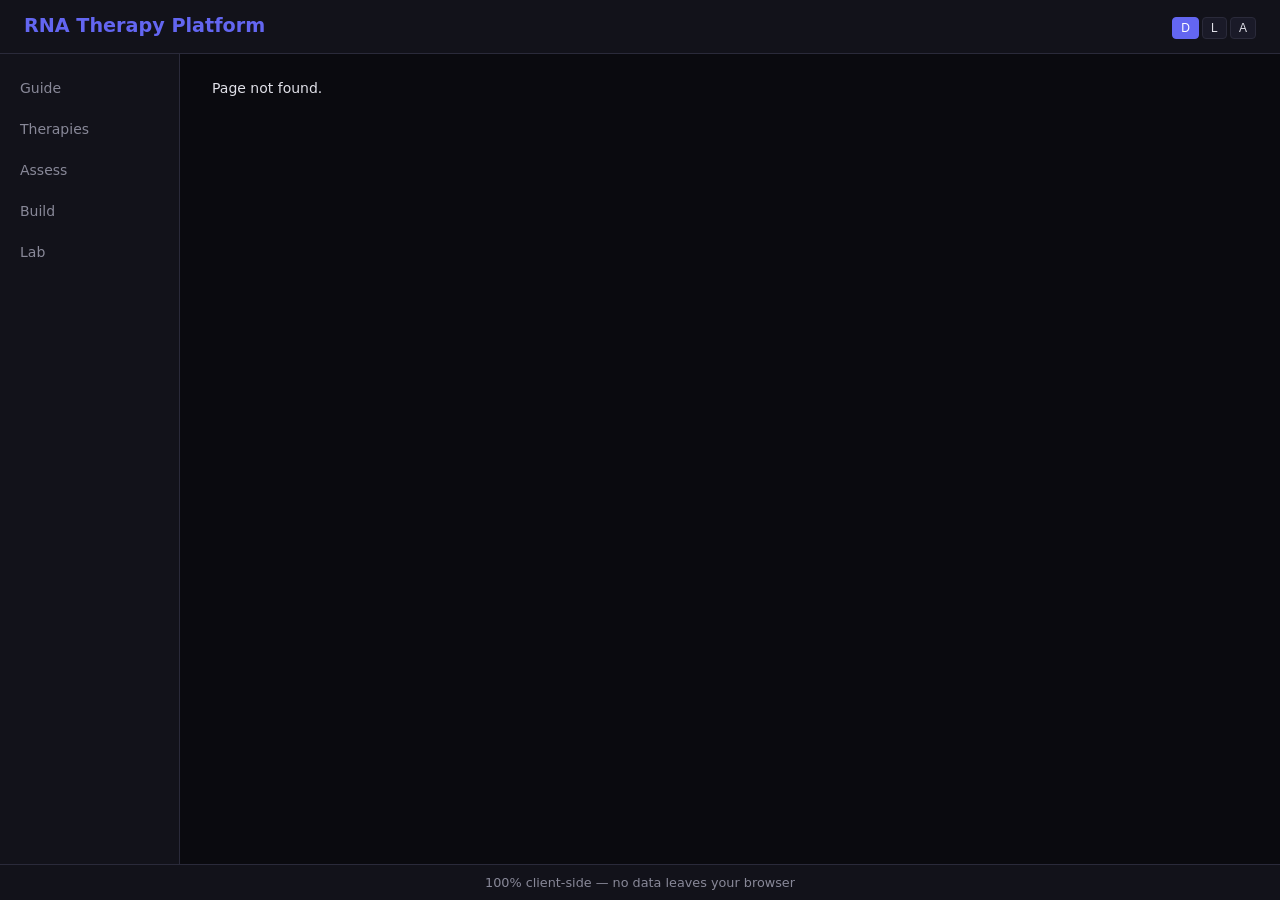
<file: index.html>
<!DOCTYPE html>
<html lang="en">
<head>
    <meta charset="utf-8" />
    <meta name="viewport" content="width=device-width, initial-scale=1.0" />
    <title>RNA Therapy Platform</title>
    <link rel="icon" type="image/svg+xml" href="favicon.svg" />
    <link href="css/app.css" rel="stylesheet" />
</head>
<body>
    <div id="app">
        <div style="display:flex;align-items:center;justify-content:center;height:100vh;font-family:monospace;">
            Loading RNA Therapy Platform...
        </div>
    </div>
    <script src="_framework/blazor.webassembly.js" autostart="false"></script>
    <script src="js/boot.js"></script>
</body>
</html>
</file>
<file: css/app.css>
/* === RNA Therapy Platform — Blazor WASM Styles === */
html, :root, [data-theme="dark"] {
    --bg: #0a0a0f;
    --surface: #12121a;
    --surface2: #1a1a28;
    --border: #2a2a3a;
    --text: #e0e0e8;
    --text-dim: #888898;
    --accent: #6366f1;
    --green: #22c55e;
    --red: #ef4444;
    --yellow: #eab308;
    --orange: #f97316;
    --blue: #3b82f6;
    --radius: 8px;
}
html[data-theme="light"], [data-theme="light"] {
    --bg: #f5f5f7;
    --surface: #ffffff;
    --surface2: #eeeef2;
    --border: #d0d0d8;
    --text: #1a1a2e;
    --text-dim: #555568;
    --accent: #4f46e5;
    --green: #16a34a;
    --red: #dc2626;
    --yellow: #ca8a04;
    --orange: #ea580c;
    --blue: #2563eb;
}
@media (prefers-color-scheme: light) {
    html[data-theme="auto"], [data-theme="auto"] {
        --bg: #f5f5f7;
        --surface: #ffffff;
        --surface2: #eeeef2;
        --border: #d0d0d8;
        --text: #1a1a2e;
        --text-dim: #555568;
        --accent: #4f46e5;
        --green: #16a34a;
        --red: #dc2626;
        --yellow: #ca8a04;
        --orange: #ea580c;
        --blue: #2563eb;
    }
}

* { box-sizing: border-box; margin: 0; padding: 0; }
body { background: var(--bg); color: var(--text); font-family: 'Segoe UI', system-ui, sans-serif; font-size: 14px; line-height: 1.5; }
a { color: var(--accent); text-decoration: none; }
a:hover { text-decoration: underline; }
h2 { font-size: 1.5rem; margin-bottom: 1rem; }
h3 { font-size: 1.1rem; margin: 1.5rem 0 0.5rem; }

/* Layout */
.app { display: grid; grid-template-rows: auto 1fr auto; grid-template-columns: 180px 1fr; min-height: 100vh; }
.top-bar { grid-column: 1 / -1; background: var(--surface); padding: 0.75rem 1.5rem; border-bottom: 1px solid var(--border); display: flex; align-items: baseline; gap: 1rem; }
.top-bar h1 { font-size: 1.2rem; color: var(--accent); flex: 1; }
.theme-toggle { display: flex; gap: 0.2rem; }
.theme-toggle button { padding: 0.2rem 0.5rem; font-size: 0.75rem; border-radius: 4px; }
.subtitle { color: var(--text-dim); font-size: 0.85rem; }
.side-nav { background: var(--surface); border-right: 1px solid var(--border); padding: 1rem 0; display: flex; flex-direction: column; gap: 0.25rem; }
.side-nav a { display: block; padding: 0.5rem 1.25rem; color: var(--text-dim); transition: all 0.15s; }
.side-nav a:hover, .side-nav a.active { background: var(--surface2); color: var(--accent); text-decoration: none; }
.content { padding: 1.5rem 2rem; overflow-y: auto; }
.bottom-bar { grid-column: 1 / -1; background: var(--surface); padding: 0.5rem 1.5rem; border-top: 1px solid var(--border); color: var(--text-dim); font-size: 0.8rem; text-align: center; }

/* Buttons */
.btn-primary, .btn-secondary, button { cursor: pointer; padding: 0.5rem 1rem; border-radius: var(--radius); font-size: 0.85rem; border: 1px solid var(--border); transition: all 0.15s; }
.btn-primary { background: var(--accent); color: white; border-color: var(--accent); }
.btn-primary:hover { opacity: 0.9; }
.btn-secondary { background: var(--surface2); color: var(--text); }
.btn-secondary:hover { background: var(--border); }
button { background: var(--surface2); color: var(--text); }
button:hover { background: var(--border); }
button.active { background: var(--accent); color: white; border-color: var(--accent); }

/* Forms */
fieldset { border: 1px solid var(--border); border-radius: var(--radius); padding: 1rem; margin-bottom: 1rem; }
legend { color: var(--accent); padding: 0 0.5rem; font-weight: 600; }
.form-grid { display: grid; grid-template-columns: repeat(auto-fill, minmax(250px, 1fr)); gap: 0.75rem; }
.form-grid label { display: flex; flex-direction: column; gap: 0.25rem; }
.form-grid input, .form-grid select { background: var(--surface); border: 1px solid var(--border); border-radius: 4px; padding: 0.4rem 0.6rem; color: var(--text); font-size: 0.9rem; }
.form-grid input:focus, .form-grid select:focus { outline: 1px solid var(--accent); border-color: var(--accent); }
.form-grid small { color: var(--text-dim); font-size: 0.75rem; }
.panel-note { color: var(--text-dim); margin-bottom: 0.75rem; font-size: 0.85rem; }

/* Wizard */
.wizard-tabs { display: flex; gap: 0.25rem; margin-bottom: 1rem; flex-wrap: wrap; }
.wizard-nav { display: flex; gap: 0.5rem; margin-top: 1rem; }
.sample-data { margin-top: 1rem; display: flex; gap: 0.5rem; }
.validation-errors { background: rgba(239,68,68,0.1); border: 1px solid var(--red); border-radius: var(--radius); padding: 0.75rem; margin-bottom: 1rem; }
.validation-errors .error { color: var(--red); font-size: 0.85rem; }

/* Score Gauge */
.gauge { margin-bottom: 0.5rem; }
.gauge-label { font-weight: 600; font-size: 0.85rem; margin-bottom: 0.25rem; }
.gauge-bar-bg { background: var(--surface); border: 1px solid var(--border); border-radius: 4px; height: 20px; overflow: hidden; }
.gauge-bar-fill { height: 100%; border-radius: 3px; transition: width 0.5s ease; }
.gauge-value { font-size: 1.2rem; font-weight: 700; }
.gauge-max { font-size: 0.75rem; color: var(--text-dim); }
.no-data .gauge-bar-bg { opacity: 0.3; }
.no-data-text { color: var(--text-dim); font-size: 0.9rem; }

/* Verdict Card */
.verdict-card { background: var(--surface); border-radius: var(--radius); padding: 1.5rem; border: 2px solid var(--border); }
.verdict-card.pass { border-color: var(--green); }
.verdict-card.fail { border-color: var(--red); }
.verdict-header { display: flex; align-items: center; gap: 2rem; margin-bottom: 1rem; }
.verdict-icon { font-size: 2rem; font-weight: 900; letter-spacing: 2px; }
.pass .verdict-icon { color: var(--green); }
.fail .verdict-icon { color: var(--red); }
.big-score { font-size: 3rem; font-weight: 900; }
.pass .big-score { color: var(--green); }
.fail .big-score { color: var(--red); }
.score-label { font-size: 1.2rem; color: var(--text-dim); }
.verdict-reason { color: var(--text-dim); margin-bottom: 1rem; font-style: italic; }

/* Age comparison */
.age-comparison { display: flex; align-items: center; gap: 1rem; margin: 1rem 0; padding: 1rem; background: var(--surface2); border-radius: var(--radius); flex-wrap: wrap; }
.age-box { text-align: center; }
.age-label { display: block; font-size: 0.75rem; color: var(--text-dim); }
.age-value { font-size: 1.8rem; font-weight: 700; }
.age-box.younger .age-value { color: var(--green); }
.age-box.older .age-value { color: var(--red); }
.age-arrow { font-size: 1.5rem; color: var(--text-dim); }
.age-delta { font-size: 1rem; font-weight: 600; }
.age-delta.good { color: var(--green); }
.age-delta.bad { color: var(--red); }

/* Pillars */
.pillars { display: grid; grid-template-columns: repeat(auto-fill, minmax(280px, 1fr)); gap: 1rem; }
.pillar { background: var(--surface2); border-radius: var(--radius); padding: 1rem; }
.pillar-desc { font-size: 0.8rem; color: var(--text-dim); }
.pillar-weight { font-size: 0.75rem; color: var(--text-dim); }
.pillar-flags { margin-top: 0.5rem; padding-left: 1rem; }
.pillar-flags li { font-size: 0.8rem; color: var(--orange); }

/* Protocols */
.protocols { display: grid; grid-template-columns: repeat(auto-fill, minmax(300px, 1fr)); gap: 1rem; }
.protocol { background: var(--surface2); border-radius: var(--radius); padding: 1rem; border-left: 3px solid var(--border); }
.protocol.eligible { border-left-color: var(--green); }
.protocol.borderline { border-left-color: var(--yellow); }
.protocol.noteligible { border-left-color: var(--red); }
.proto-header { display: flex; justify-content: space-between; align-items: center; }
.proto-badge { font-size: 0.75rem; padding: 0.2rem 0.5rem; border-radius: 4px; font-weight: 600; }
.eligible .proto-badge { background: rgba(34,197,94,0.2); color: var(--green); }
.borderline .proto-badge { background: rgba(234,179,8,0.2); color: var(--yellow); }
.noteligible .proto-badge { background: rgba(239,68,68,0.2); color: var(--red); }
.proto-desc { font-size: 0.8rem; color: var(--text-dim); margin-top: 0.25rem; }
.proto-blockers { padding-left: 1rem; margin-top: 0.5rem; }
.proto-blockers li { font-size: 0.8rem; color: var(--orange); }

.recommendations { padding-left: 1.5rem; }
.recommendations li { margin-bottom: 0.25rem; }

/* Home */
.hero { margin-bottom: 2rem; }
.hero h2 { font-size: 2rem; margin-bottom: 0.5rem; }
.hero p { color: var(--text-dim); margin-bottom: 1.5rem; max-width: 600px; }
.hero-features { display: grid; grid-template-columns: repeat(auto-fill, minmax(250px, 1fr)); gap: 0.75rem; margin-bottom: 1.5rem; }
.feature { background: var(--surface2); padding: 0.75rem; border-radius: var(--radius); }
.feature strong { display: block; color: var(--accent); font-size: 0.9rem; }
.feature span { color: var(--text-dim); font-size: 0.8rem; }
.hero .btn-primary, .hero .btn-secondary { margin-right: 0.5rem; display: inline-block; }
.science-summary ol { padding-left: 1.5rem; }
.science-summary li { margin-bottom: 0.5rem; }

/* Lab Dashboard */
.connection { display: flex; align-items: center; gap: 1rem; margin-bottom: 1.5rem; flex-wrap: wrap; }
.connection input { background: var(--surface); border: 1px solid var(--border); border-radius: 4px; padding: 0.4rem 0.6rem; color: var(--text); width: 250px; }
.conn-status { font-size: 0.85rem; font-weight: 600; }
.conn-status.connected { color: var(--green); }
.conn-status.disconnected { color: var(--red); }
.equipment-grid { display: grid; grid-template-columns: repeat(auto-fill, minmax(350px, 1fr)); gap: 1rem; }
.equip-card { background: var(--surface); border: 1px solid var(--border); border-radius: var(--radius); padding: 1rem; }
.equip-card h3 { margin-top: 0; font-size: 1rem; color: var(--accent); }
.equip-status { margin: 0.75rem 0; }
.equip-controls { display: flex; gap: 0.5rem; flex-wrap: wrap; align-items: end; }
.equip-controls label { display: flex; flex-direction: column; gap: 0.15rem; font-size: 0.8rem; }
.equip-controls input { background: var(--surface2); border: 1px solid var(--border); border-radius: 4px; padding: 0.3rem 0.5rem; color: var(--text); width: 100px; }
.equip-indicator { font-size: 0.8rem; font-weight: 600; padding: 0.2rem 0.5rem; border-radius: 4px; display: inline-block; }
.equip-indicator.at-target { background: rgba(34,197,94,0.2); color: var(--green); }
.equip-indicator.heating { background: rgba(249,115,22,0.2); color: var(--orange); }
.equip-indicator.running { background: rgba(59,130,246,0.2); color: var(--blue); }
.equip-indicator.off { background: rgba(136,136,152,0.2); color: var(--text-dim); }
.temp-display { display: flex; gap: 1rem; align-items: baseline; }
.temp-current { font-size: 1.5rem; font-weight: 700; }
.temp-target { font-size: 0.85rem; color: var(--text-dim); }
.pid-config { margin-top: 0.5rem; color: var(--text-dim); }

/* Protocol Runner */
.protocol-progress { margin-bottom: 1.5rem; }
.progress-bar { background: var(--surface); border: 1px solid var(--border); border-radius: 4px; height: 24px; overflow: hidden; }
.progress-fill { height: 100%; background: var(--green); border-radius: 3px; transition: width 0.3s; }
.protocol-steps { display: flex; flex-direction: column; gap: 0.5rem; }
.step { background: var(--surface); border: 1px solid var(--border); border-radius: var(--radius); overflow: hidden; }
.step.completed { border-color: var(--green); opacity: 0.7; }
.step.current { border-color: var(--accent); }
.step-header { display: flex; align-items: center; gap: 0.75rem; padding: 0.75rem 1rem; background: var(--surface2); }
.step-num { background: var(--border); color: var(--text); width: 24px; height: 24px; border-radius: 50%; display: flex; align-items: center; justify-content: center; font-size: 0.8rem; font-weight: 700; }
.completed .step-num { background: var(--green); }
.current .step-num { background: var(--accent); }
.step-name { font-weight: 600; flex: 1; }
.step-equip { font-size: 0.75rem; color: var(--text-dim); background: var(--surface); padding: 0.15rem 0.5rem; border-radius: 4px; }
.step-done { color: var(--green); font-size: 0.8rem; font-weight: 600; }
.step-body { padding: 0.75rem 1rem; }
.step-body p { color: var(--text-dim); font-size: 0.85rem; }
.step-param { font-size: 0.85rem; color: var(--blue); margin-top: 0.25rem; }
.step-notes { font-size: 0.8rem; color: var(--text-dim); margin-top: 0.5rem; background: var(--surface2); padding: 0.5rem; border-radius: 4px; }
.step-actions { margin-top: 0.75rem; display: flex; gap: 0.5rem; align-items: center; }
.step-timer { font-size: 0.85rem; color: var(--yellow); }
.protocol-complete { background: rgba(34,197,94,0.1); border: 1px solid var(--green); border-radius: var(--radius); padding: 1rem; margin: 1rem 0; color: var(--green); font-weight: 600; text-align: center; }
.calculate { font-size: 1rem; font-weight: 700; padding: 0.6rem 2rem; }

/* Therapies */
.category-filter { display: flex; gap: 0.25rem; margin-bottom: 1.5rem; flex-wrap: wrap; }
.therapy-grid { display: flex; flex-direction: column; gap: 0.75rem; }
.therapy-card { background: var(--surface); border: 1px solid var(--border); border-radius: var(--radius); overflow: hidden; }
.therapy-card.selected { border-color: var(--accent); }
.therapy-header { padding: 0.75rem 1rem; cursor: pointer; display: flex; align-items: center; gap: 1rem; }
.therapy-header:hover { background: var(--surface2); }
.therapy-header h3 { flex: 1; margin: 0; font-size: 1rem; }
.therapy-category { font-size: 0.7rem; background: var(--surface2); padding: 0.15rem 0.5rem; border-radius: 4px; color: var(--text-dim); text-transform: uppercase; letter-spacing: 0.5px; }
.therapy-status { font-size: 0.7rem; padding: 0.15rem 0.5rem; border-radius: 4px; font-weight: 600; white-space: nowrap; }
.status-approved { background: rgba(34,197,94,0.2); color: var(--green); }
.status-clinical { background: rgba(59,130,246,0.2); color: var(--blue); }
.status-preclinical { background: rgba(234,179,8,0.2); color: var(--yellow); }
.status-research { background: rgba(136,136,152,0.2); color: var(--text-dim); }
.therapy-detail { padding: 0 1rem 1rem; }
.therapy-detail h4 { color: var(--accent); margin: 1rem 0 0.25rem; font-size: 0.9rem; }
.therapy-detail p { font-size: 0.85rem; color: var(--text-dim); }
.mechanism { font-style: italic; }
.construct-table { width: 100%; border-collapse: collapse; font-size: 0.8rem; margin: 0.5rem 0; }
.construct-table th { text-align: left; padding: 0.4rem 0.6rem; background: var(--surface2); color: var(--text-dim); border-bottom: 1px solid var(--border); }
.construct-table td { padding: 0.4rem 0.6rem; border-bottom: 1px solid var(--border); }
.construct-table code { color: var(--accent); font-size: 0.8rem; }
.therapy-detail ul { padding-left: 1.25rem; font-size: 0.85rem; color: var(--text-dim); }
.therapy-detail li { margin-bottom: 0.2rem; }
.therapy-actions { margin-top: 1rem; display: flex; gap: 0.5rem; }
.conn-error { color: var(--red); font-size: 0.8rem; }

/* Therapy Result */
.verdict-card.conditional { border-color: var(--yellow); }
.conditional .verdict-icon { color: var(--yellow); }
.conditional .big-score { color: var(--yellow); }
.therapy-result-meta { display: flex; gap: 1rem; align-items: center; margin-bottom: 0.75rem; }
.therapy-urgency { font-size: 0.75rem; padding: 0.2rem 0.6rem; border-radius: 4px; font-weight: 700; text-transform: uppercase; }
.urgency-immediate { background: rgba(239,68,68,0.2); color: var(--red); }
.urgency-within24hours { background: rgba(249,115,22,0.2); color: var(--orange); }
.urgency-within48hours { background: rgba(234,179,8,0.2); color: var(--yellow); }
.urgency-scheduled { background: rgba(59,130,246,0.2); color: var(--blue); }
.urgency-elective { background: rgba(136,136,152,0.2); color: var(--text-dim); }
.dose-card { background: var(--surface2); border-radius: var(--radius); padding: 1rem; margin: 0.5rem 0; }
.dose-row { font-size: 0.85rem; margin-bottom: 0.25rem; }
.dose-notes { margin-top: 0.5rem; color: var(--text-dim); font-size: 0.8rem; }
.delivery-card { background: var(--surface2); border: 1px solid var(--accent); border-radius: var(--radius); padding: 1rem; margin: 0.5rem 0; }
.delivery-header { display: flex; align-items: center; gap: 0.75rem; margin-bottom: 0.75rem; }
.delivery-icon { font-size: 2rem; }
.delivery-name { font-size: 1.1rem; font-weight: 700; color: var(--accent); }
.delivery-detail h4 { color: var(--text); margin: 0.75rem 0 0.25rem; font-size: 0.85rem; }
.delivery-detail p { font-size: 0.8rem; color: var(--text-dim); margin: 0; }
.delivery-detail ul { padding-left: 1.25rem; font-size: 0.8rem; color: var(--text-dim); }
.equip-card.alarm { border-color: var(--red); animation: alarm-pulse 1s infinite; }
@keyframes alarm-pulse { 0%,100% { border-color: var(--red); } 50% { border-color: transparent; } }
.gel-image { background: var(--bg); padding: 0.5rem; border-radius: var(--radius); }
.help { font-size: 0.75rem; color: var(--text-dim); margin-top: 0.15rem; line-height: 1.4; font-style: italic; }
.help-block { font-size: 0.8rem; color: var(--text-dim); margin: 0.25rem 0 0.75rem; padding: 0.5rem 0.75rem; background: rgba(99,102,241,0.05); border-left: 2px solid var(--accent); border-radius: 0 4px 4px 0; line-height: 1.5; }
.section-help { font-size: 0.8rem; color: var(--text-dim); margin-bottom: 0.75rem; line-height: 1.5; }

/* Wizard */
.wizard-page { max-width: 800px; }
.wizard-progress { display: flex; gap: 0.25rem; margin-bottom: 1.5rem; }
.wiz-step { display: flex; align-items: center; gap: 0.4rem; padding: 0.4rem 0.75rem; border-radius: 20px; font-size: 0.8rem; background: var(--surface); border: 1px solid var(--border); }
.wiz-step.active { background: var(--accent); border-color: var(--accent); color: white; }
.wiz-step.done { background: var(--green); border-color: var(--green); color: white; opacity: 0.7; }
.wiz-num { font-weight: 700; }
.wiz-label { white-space: nowrap; }
.wizard-content { min-height: 400px; }
.wizard-buttons { display: flex; gap: 0.75rem; margin-top: 1.5rem; padding-top: 1rem; border-top: 1px solid var(--border); }
.wiz-explain { color: var(--text-dim); font-size: 0.95rem; line-height: 1.6; margin-bottom: 1rem; }
.wiz-choices { display: flex; flex-direction: column; gap: 0.5rem; }
.wiz-choice { text-align: left; padding: 0.75rem 1rem; background: var(--surface); border: 2px solid var(--border); border-radius: var(--radius); cursor: pointer; transition: all 0.15s; display: flex; flex-direction: column; gap: 0.15rem; }
.wiz-choice:hover { border-color: var(--accent); }
.wiz-choice.selected { border-color: var(--accent); background: rgba(99,102,241,0.1); }
.wiz-choice strong { font-size: 1rem; }
.wiz-choice span { font-size: 0.85rem; color: var(--text-dim); }
.wiz-form { display: flex; flex-direction: column; gap: 0.75rem; margin: 0.75rem 0; }
.wiz-field { display: flex; flex-direction: column; gap: 0.2rem; }
.wiz-field input, .wiz-field select { background: var(--surface); border: 1px solid var(--border); border-radius: 4px; padding: 0.5rem 0.75rem; color: var(--text); font-size: 1rem; max-width: 300px; }
.wiz-field-name { font-weight: 600; font-size: 0.95rem; }
.wiz-field-help { font-size: 0.8rem; color: var(--text-dim); font-style: italic; }
.wiz-checkboxes { display: flex; flex-direction: column; gap: 0.4rem; }
.wiz-checkboxes label { font-size: 0.95rem; cursor: pointer; }
.wiz-result { padding: 1.25rem; border-radius: var(--radius); margin: 1rem 0; text-align: center; }
.wiz-result.good { background: rgba(34,197,94,0.1); border: 2px solid var(--green); }
.wiz-result.okay { background: rgba(234,179,8,0.1); border: 2px solid var(--yellow); }
.wiz-result.bad { background: rgba(239,68,68,0.1); border: 2px solid var(--red); }
.wiz-result-verdict { font-size: 1.3rem; font-weight: 700; }
.good .wiz-result-verdict { color: var(--green); }
.okay .wiz-result-verdict { color: var(--yellow); }
.bad .wiz-result-verdict { color: var(--red); }
.wiz-result-score { font-size: 1rem; color: var(--text-dim); margin-top: 0.25rem; }
.wiz-result-detail { margin: 1rem 0; }
.wiz-result-detail h3 { color: var(--accent); margin: 1rem 0 0.25rem; }
.wiz-construct { background: var(--surface2); padding: 0.5rem 0.75rem; border-radius: 4px; margin: 0.4rem 0; }
.wiz-delivery { display: flex; align-items: center; gap: 0.75rem; padding: 0.75rem; background: var(--surface2); border-radius: var(--radius); }
.wiz-delivery .delivery-icon { font-size: 2rem; }
.wiz-warnings { padding-left: 1.25rem; }
.wiz-warnings li { color: var(--orange); margin-bottom: 0.25rem; }
.wiz-protocol-step { margin: 1rem 0; }
.wiz-instruction { background: rgba(99,102,241,0.08); border-left: 3px solid var(--accent); padding: 0.75rem 1rem; border-radius: 0 var(--radius) var(--radius) 0; margin: 0.75rem 0; }
.wiz-instruction p { font-size: 1rem; line-height: 1.6; color: var(--text); }
.wiz-param { font-size: 1rem; color: var(--blue); padding: 0.25rem 0; }
.wiz-notes { background: var(--surface2); padding: 0.75rem; border-radius: var(--radius); margin: 0.75rem 0; }
.wiz-notes h3 { margin-top: 0; }
.wiz-notes p { font-size: 0.85rem; color: var(--text-dim); }
.wiz-equipment { background: var(--surface); border: 1px solid var(--accent); border-radius: var(--radius); padding: 0.75rem; margin: 0.75rem 0; }
.equip-mini { display: flex; align-items: center; gap: 0.75rem; flex-wrap: wrap; margin-top: 0.5rem; }
.equip-mini span { font-size: 0.9rem; }
.wiz-learn { margin: 0.75rem 0; }
.wiz-learn h3 { color: var(--accent); margin: 1rem 0 0.25rem; font-size: 1rem; }
.wiz-learn p { font-size: 0.95rem; line-height: 1.7; color: var(--text); margin-bottom: 0.5rem; }
.wiz-timer { text-align: center; padding: 1.5rem; background: var(--surface); border: 2px solid var(--accent); border-radius: var(--radius); margin: 1rem 0; }
.wiz-timer-display { font-size: 3rem; font-weight: 900; font-family: monospace; color: var(--accent); }
.wiz-timer-label { font-size: 1rem; color: var(--text-dim); margin: 0.5rem 0; }
.wiz-timer-bar { background: var(--accent) !important; }
.wiz-progress-bar { background: var(--surface); border: 1px solid var(--border); border-radius: 4px; height: 8px; overflow: hidden; }
.wiz-progress-fill { height: 100%; background: var(--green); border-radius: 3px; transition: width 0.5s; }
.wiz-progress-text { font-size: 0.8rem; color: var(--text-dim); margin-top: 0.25rem; }
.wiz-sim-badge { background: rgba(234,179,8,0.15); border: 1px solid var(--yellow); color: var(--yellow); padding: 0.5rem 1rem; border-radius: var(--radius); font-size: 0.85rem; font-weight: 600; text-align: center; margin-bottom: 1rem; }

/* ===== MOBILE RESPONSIVE ===== */
@media (max-width: 768px) {
    .app { grid-template-columns: 1fr; }
    .side-nav { flex-direction: row; overflow-x: auto; padding: 0.5rem; gap: 0.15rem; border-right: none; border-bottom: 1px solid var(--border); }
    .side-nav a { padding: 0.4rem 0.75rem; white-space: nowrap; font-size: 0.8rem; }
    .content { padding: 1rem; }
    .top-bar { padding: 0.5rem 1rem; flex-wrap: wrap; }
    .top-bar h1 { font-size: 1rem; }
    .subtitle { display: none; }
    .hero-features { grid-template-columns: 1fr; }
    .equipment-grid { grid-template-columns: 1fr; }
    .pillars { grid-template-columns: 1fr; }
    .protocols { grid-template-columns: 1fr; }
    .form-grid { grid-template-columns: 1fr; }
    .therapy-grid { gap: 0.5rem; }
    .wizard-progress { flex-wrap: wrap; }
    .wizard-page { max-width: 100%; }
    .wiz-choices button { font-size: 0.9rem; }
    .wiz-form { gap: 0.5rem; }
    .wiz-field input, .wiz-field select { max-width: 100%; }
    .wizard-buttons { flex-direction: column; }
    .wizard-buttons button { width: 100%; padding: 0.75rem; font-size: 1rem; }
    .btn-primary, .btn-secondary, button { font-size: 0.9rem; }
    .equip-controls { flex-direction: column; }
    .equip-controls input { width: 100%; max-width: 100%; }
    .connection { flex-direction: column; gap: 0.5rem; }
    .connection input { width: 100%; }
    .age-comparison { flex-direction: column; text-align: center; }
    .dose-card { font-size: 0.85rem; }
    .delivery-card { font-size: 0.85rem; }
    .construct-table { font-size: 0.7rem; }
    .construct-table th, .construct-table td { padding: 0.25rem 0.4rem; }
    h2 { font-size: 1.3rem; }
    h3 { font-size: 1rem; }
    .wiz-timer-display { font-size: 2rem; }
    .equip-card[style*="grid-column"] { grid-column: span 1 !important; }
}

@media (max-width: 480px) {
    .content { padding: 0.75rem; }
    .side-nav a { padding: 0.3rem 0.5rem; font-size: 0.75rem; }
    body { font-size: 13px; }
}
</file>
